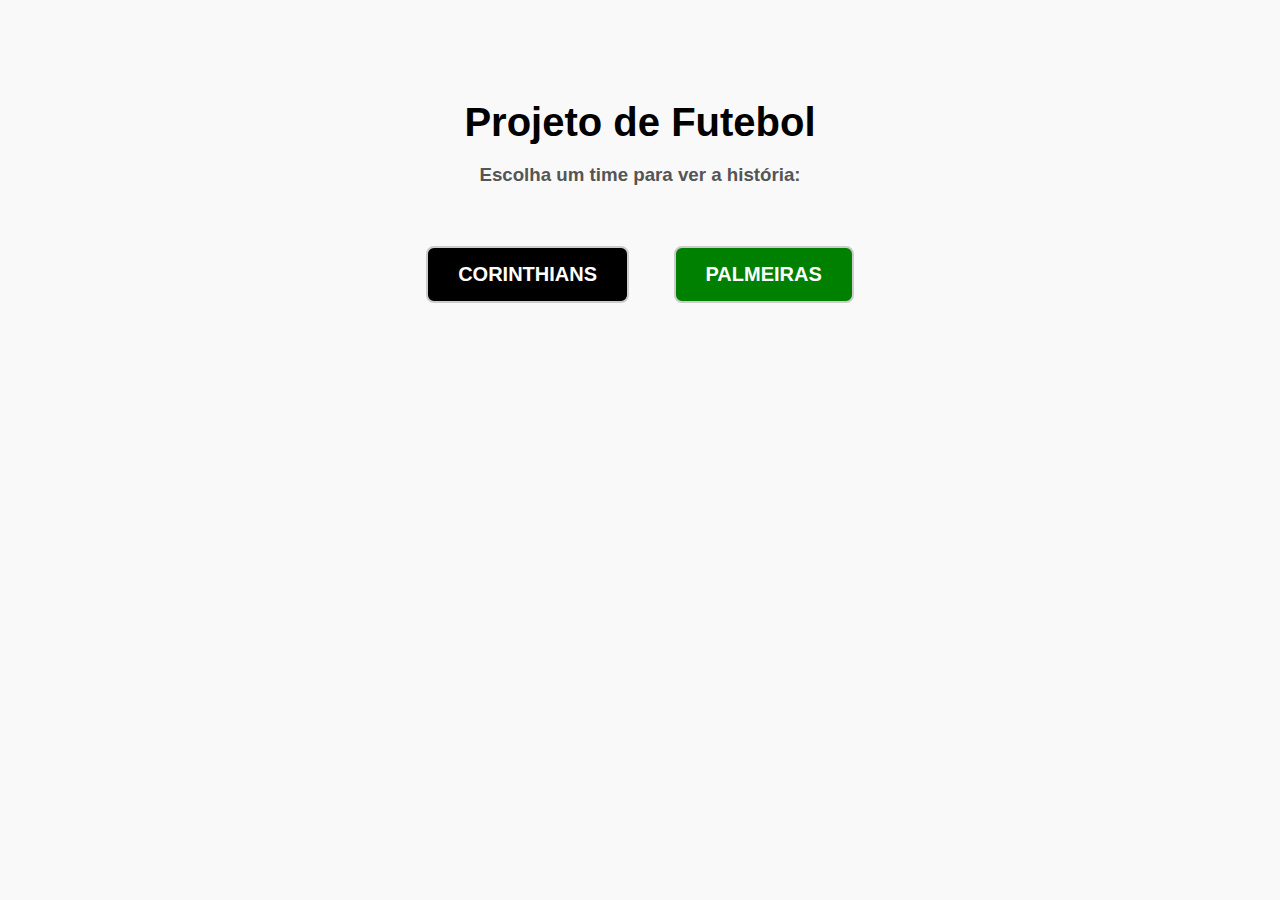
<file: atividades_1bi/a2_intro_html_css/index.html>
<!DOCTYPE html>
<html lang="pt-br">
<head>
    <meta charset="UTF-8">
    <meta name="viewport" content="width=device-width, initial-scale=1.0">
    <title>Escolha seu Time</title>
    <link rel="stylesheet" href="style.css">
</head>
<body>

    <h1>Projeto de Futebol</h1>
    <h3>Escolha um time para ver a história:</h3>

    <div class="botoes">
        
        <a href="dudu.html" class="botao corinthians">
            CORINTHIANS
        </a>

        <a href="Gui.html" class="botao palmeiras">
            PALMEIRAS
        </a>

    </div>

</body>
</html>
</file>
<file: atividades_1bi/a2_intro_html_css/style.css>
/* Centraliza tudo e arruma o fundo */
body {
    font-family: Arial, sans-serif;
    text-align: center;
    margin-top: 100px;
    background-color: #f9f9f9;
}

h1 {
    font-size: 40px;
    margin-bottom: 10px;
}

h3 {
    color: #555;
    margin-bottom: 40px;
}

/* --- ESTILO DOS BOTÕES --- */
.botao {
    display: inline-block; /* Permite que fiquem lado a lado */
    padding: 15px 30px; /* Tamanho do botão (gordurinha) */
    margin: 20px; /* <--- O IMPORTANTE: Espaço em volta de cada botão */
    text-decoration: none; /* Tira o sublinhado */
    color: white; /* Cor do texto */
    font-weight: bold;
    font-size: 20px;
    border-radius: 8px; /* Bordas arredondadas */
    border: 2px solid #ccc; /* Uma bordinha suave */
}

/* Cores específicas */
.corinthians {
    background-color: black;
}

.palmeiras {
    background-color: green;
}

/* Efeito quando passa o mouse (opcional, mas fica bom) */
.botao:hover {
    opacity: 0.8; /* Fica um pouco transparente */
    cursor: pointer;
}
</file>
